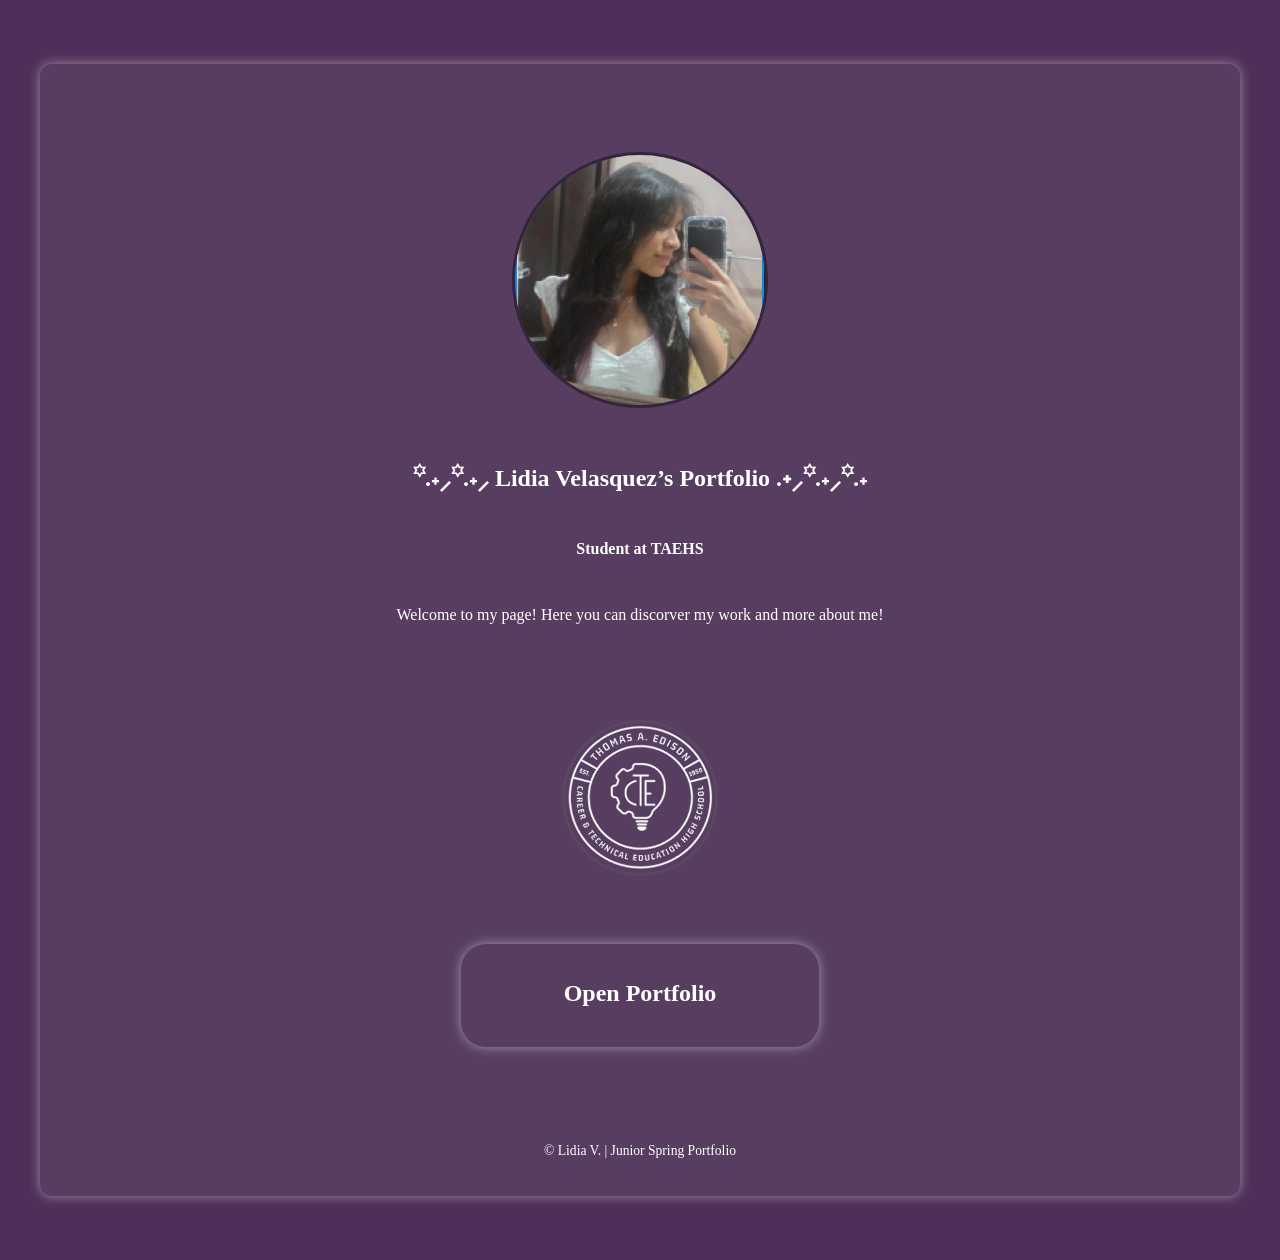
<file: index.html>
<!DOCTYPE html>
<html>
  <head>
    <title>
      L.V. Junior Portfolio
    </title>
    <link rel="stylesheet" href="style.css">
    <style>
    body {background-color: rgb(79, 47, 89);}
    </style>
  </head>
  <body>
    
    <!--Meet the Student-->
    <main class="home-card">
      <section class="resource-card">
        <div class="op">
          <div class="o_p-pic">
            <img src="Screenshot 2026-06-03 at 10.36.43 AM.png" alt="Opening Profile">
          </div>
          

           <div class="screen-text">
              <h2 >꙳.˖⸝꙳.˖⸝    Lidia Velasquez’s Portfolio   .˖⸝꙳.˖⸝꙳.˖</h2>
              <h4>Student at TAEHS</h4>
              <p >
                Welcome to my page! 
                Here you can discorver my work and more about me!
              </p>
              <div class="taehs-png">
                <img src="download-removebg-preview.png" >
              </div>
              <section class="open-button">
                <div class="button">
                  <a class="button" href="Home.html">
                    <h2>Open Portfolio</h2>
                  </a>
                </div>
              </section>
            </div>
        </div>

        <!-- FOOTER -->
        <footer >
          <p>© <span id="year"></span> Lidia V. | Junior Spring Portfolio</p>
        </footer>
      </section>
    </main>
    
  </body>
</html>
</file>
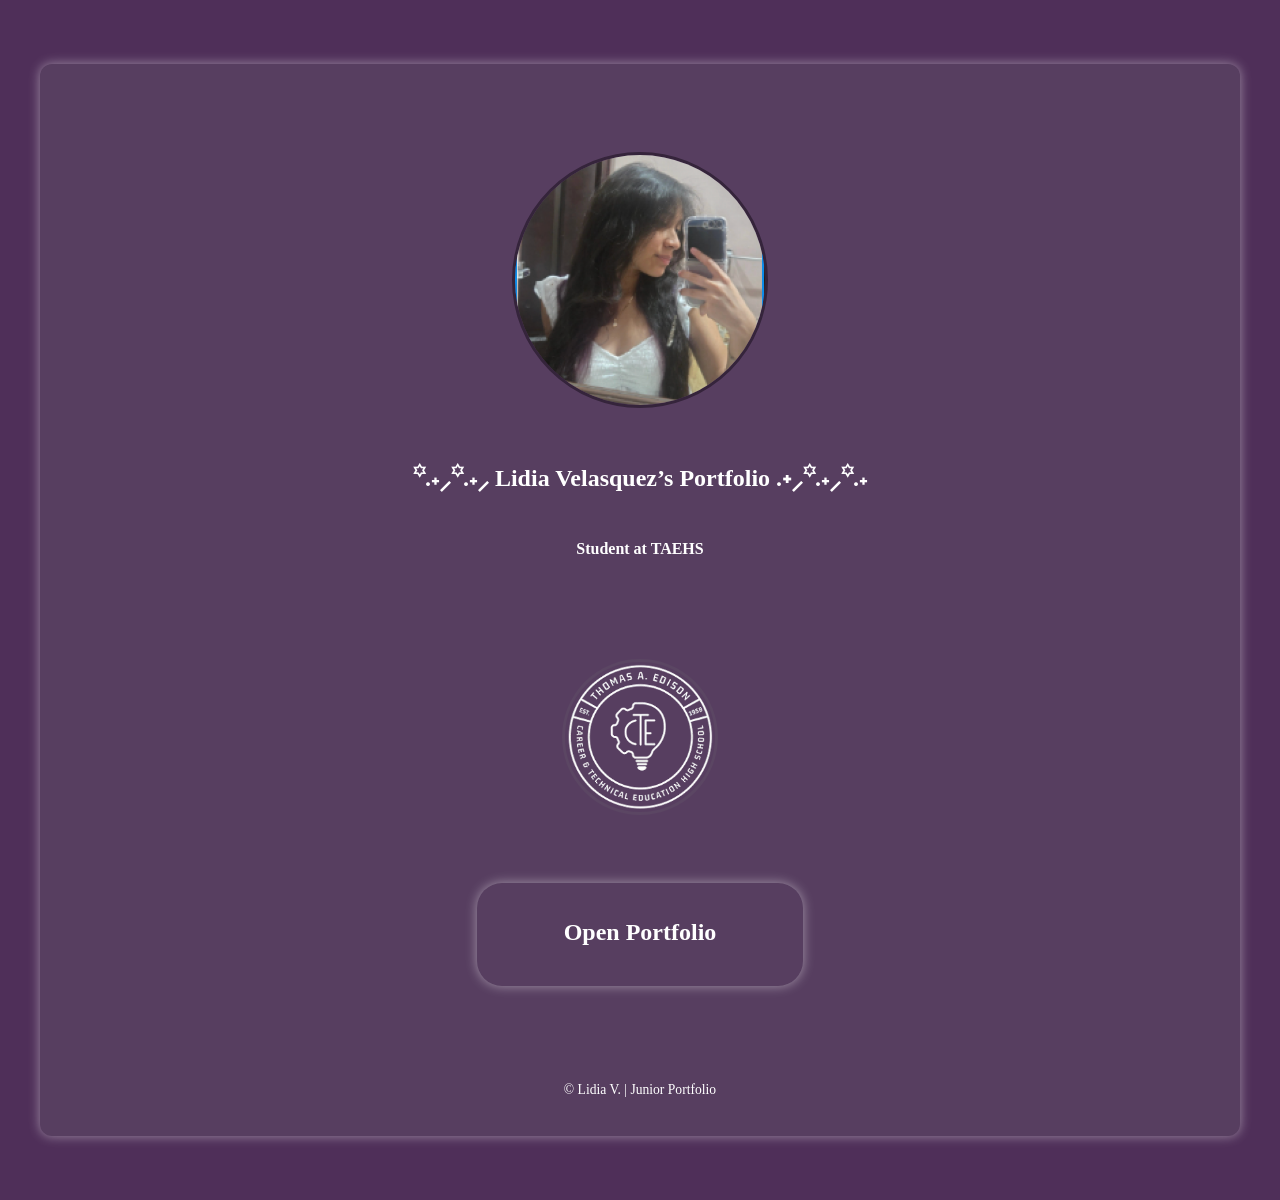
<file: Welcome.html>
<!DOCTYPE html>
<html>
  <head>
    <title>
      Junior Portfolio
    </title>
    <link rel="stylesheet" href="style.css">
    <style>
    body {background-color: rgb(79, 47, 89);}
    </style>
  </head>
  <body>
    
    <!--Meet the Student-->
    <main class="home-card">
      <section class="resource-card">
        <div class="op">
          <div class="o_p-pic">
            <img src="Screenshot 2026-06-03 at 10.36.43 AM.png" alt="Opening Profile">
          </div>
          

          <div class="screen-text">
            <h2 >꙳.˖⸝꙳.˖⸝    Lidia Velasquez’s Portfolio   .˖⸝꙳.˖⸝꙳.˖</h2>
            <h4>Student at TAEHS</h4>
              <div class="taehs-png">
              <img src="download-removebg-preview.png" alt="Edison png">
              </div>

              <section class="open-button">
                <div class="button">
                  <a class="button" href="Home.html" >
                    <h2>Open Portfolio</h2>
                  </a>
                </div>
              </section>
          </div>
        </div>

        <!-- FOOTER -->
        <footer >
          <p>© <span id="year"></span> Lidia V. | Junior Portfolio</p>
        </footer>
      </section>
    </main>
    
  </body>
</html>
</file>
<file: style.css>
body {
  background-image: url("https://i.pinimg.com/originals/3d/50/56/3d5056c73dcf14c1e5dc20aabffb98ce.gif");
  background-attachment: fixed;
  background-size:cover;
}
/* Nav-bar */
.banner-card {
  background-color: rgb(87, 62, 96);
  margin: 1em auto;
  padding: 1em ;
  padding-top: 1.5em;
  border-radius: 12px;
  box-shadow: 4px 4px 31px 8px rgba(255, 255, 255, 0.45);
}

.navbar {
  background-color: rgb(87, 62, 96);
  padding: .5em 1em;
  display: flex;
  justify-content: space-between;
  align-items: center;
  border-radius: 10px;
}

.navbar-left img {
  width: 50px;
  float: left;
  margin-left: 20px;
}


.navbar-right {
  list-style: none;
  display:inline-flex;
  grid-gap: 6em;
  margin-left:110px;
  margin-right: 100px;
  padding: 0;
  font-family: Lucida Console;
  text-align-last:center;
}

.navbar-right a {
  color: white;
  text-decoration:none;
  font-weight: bold;
  font-size: 1.2em ;
}


.navbar-right a:hover {
  color: #bba9d9;
}

.line {
  color: rgba(255, 255, 255, 0.45);
  text-decoration:none;
  font-weight: bold;
  text-align: center;
}

/* Welcome Page */
.home-card {
  max-width: 1200px;
  margin: .5em auto;
  padding: 2em;
}


.resource-card {
  background-color: rgb(87, 62, 96);
  margin: 1em auto;
  padding: 1.5em ;
  border-radius: 12px;
  box-shadow: 0 0 12px rgba(255, 255, 255, 0.45);
}


.op {
  display: flex;
  flex-direction: column;
  align-items: center;
  text-align: center;
  margin: 2em auto;
}

.o_p-pic img {
  width: 250px;
  height: 250px;
  border-radius: 50%;
  border: 3px solid rgb(53, 36, 59);
  object-fit: cover;
  margin: 2em auto;
}

.taehs-png img {
  width: 150px;
  height:150px;
  border-radius: 50%;
  border: 3px solid rgb(91, 70, 99);
  object-fit: cover;
  margin-top: 5em;
  
}

.screen-text h2 {
  margin-bottom: 1em;
  color: white; 
}

.screen-text h4 {
  margin-top: 3em;
  font-weight: bold;
  /*
  color: rgba(187, 169, 217, 0.65);
  */
  color: white;
}

.screen-text p {
  text-align: center;
  margin-top: 3em;
  color: rgba(223, 216, 234, 0.65);
  padding: 0em;
}

.button {
  display:flex;
  justify-content:center;
  grid-area: 9em;
  margin: 1em;
  color: rgba(255, 255, 255, 0.65);
  text-decoration:none;
}

.open-button {
  background-color: rgb(87, 62, 96);
  margin: 4em;
  padding: 0em;
  border-radius: 25px;
  box-shadow: 0 0 12px rgba(255, 255, 255, 0.45);
}

/* Home Scetion */


.heading h1{
  display:flex;
  justify-content:center;
  grid-area: 9em;
  margin: 1em;
  color: rgba(187, 169, 217, 0.65);
}

.heading {
  background-color: rgb(87, 62, 96);
  margin: 1em;
  padding: 0em;
}


.logo-left img {
  width: 90px;
  border-radius: 50%;
  border: 3px solid;
  object-fit: cover;
  float:left;
  margin-left: 2em;
}


.home-png {
  height: 40px;
  width: 40px;
  border-radius: 16px;
  border: 2px solid rgba(255, 255, 255, 0.45);
  object-fit: cover;
  display: flex;
  flex-direction: column; 
  align-items: center;    
  text-align: center; 
}

.pfp-png {
  height: 40px;
  width: 40px;
  border-radius: 16px;
  border: 2px solid rgba(255, 255, 255, 0.45);
  object-fit: cover;
  display: flex;
  flex-direction: column; 
  align-items: center;    
  text-align:center; 
}

.work-png {
  height: 40px;
  width: 40px;
  border-radius: 16px;
  border: 2px solid rgba(255, 255, 255, 0.45);
  object-fit: cover;
  display: flex;
  flex-direction: column; 
  align-items: center;    
  text-align: center; 
}

.contacts-png {
  height: 40px;
  width: 40px;
  border-radius: 16px;
  border: 2px solid rgba(255, 255, 255, 0.45);
  object-fit: cover;
  display: flex;
  flex-direction: column; 
  align-items: center;    
  text-align: center; 
}


.home-card {
  max-width: 1200px;
  margin: 2em auto;
  padding: 1em;
  padding-left: 2em;
  padding-right: 2em;
}


.resource-card {
  background-color: rgb(87, 62, 96);
  margin: 1em auto;
  padding: 1.5em ;
  border-radius: 12px;
  box-shadow: 0 0 12px rgba(255, 255, 255, 0.45);
}


.bio {
  display: flex;
  flex-direction: column;
  align-items: center;
  text-align: center;
  padding-left:10em;
  padding-right: 10em;
  margin-bottom: 6em;
}

.bio-pic img {
  width: 150px;
  height: 150px;
  border-radius: 50%;
  border: 3px solid rgb(53, 36, 59);
  object-fit: cover;
}

.bio-text h2 {
  margin-bottom: .2em;
  color: white;
}

.bio-text h4 {
  margin-top: 0;
  font-weight: bold;
  color: rgba(187, 169, 217, 0.65);
  font-style: italic;
}

.bio-text p {
  text-align: center;
  color: white;
  margin-bottom: 2em;
}


/*Project Section*/
.resource-card {
  background-color: rgb(87, 62, 96);
  margin: 1em auto;
  padding: 1.5em ;
  border-radius: 12px;
  box-shadow: 0 0 12px rgba(255, 255, 255, 0.45);
}

.resource-card h3{
  color:white;
}

.resource-card p{
  color: white;
}

.project {
  display: flex;
  grid-area: 1.5em;
  align-items: flex-start;
}

.project iframe {
  flex: 2;
  min-width: 320px;
  height: 450px;
  border: none;
  background-color: rgb(255, 255, 255);
  border-radius: 8px;
}

.reflection {
  flex: 1;
  background-color: rgba(255, 255, 255, 0.03);
  padding: 1em;
  border-radius: 8px;
}

.reflection h3 {
  margin-top: 0;
  color: #aaaaff;
}

.reflection p {
  font-size: 0.95em;
  color: #dddddd;
}

.reflection h5 {
  font-size: 0.95em;
  color: #ba98c3;
  text-decoration:none;
}

.bg {
  border: 7px solid rgb(53, 36, 59);
}


/*Contacts Section */

.skill-images {
  display:flex;
  justify-content:center;
  grid-gap: 1.5em;
  margin-top: 1em;
}



.picture {
  transition: transform 0.2s ease;
}

.picture:hover {
  transform: scale(1.05);
}

.link-pic {
  height: 40px;
  width: 40px;
  border-radius: 9px;
  border: 2px solid rgba(255, 255, 255, 0.45);
  object-fit: cover;
  border: 3px solid rgb(53, 36, 59);
}

.contact-card {
  background-color: rgb(87, 62, 96);
  margin: 3em ;
  padding: .25em ;
  border-radius: 25px;
  box-shadow: 0 0 12px rgba(255, 255, 255, 0.45);
}

.skill-images h4 {
  color: white;
}


/*footer*/
footer {
  text-align: center;
  font-size: 0.85em;
  color: rgba(204, 204, 204, 0.57);
}
</file>
